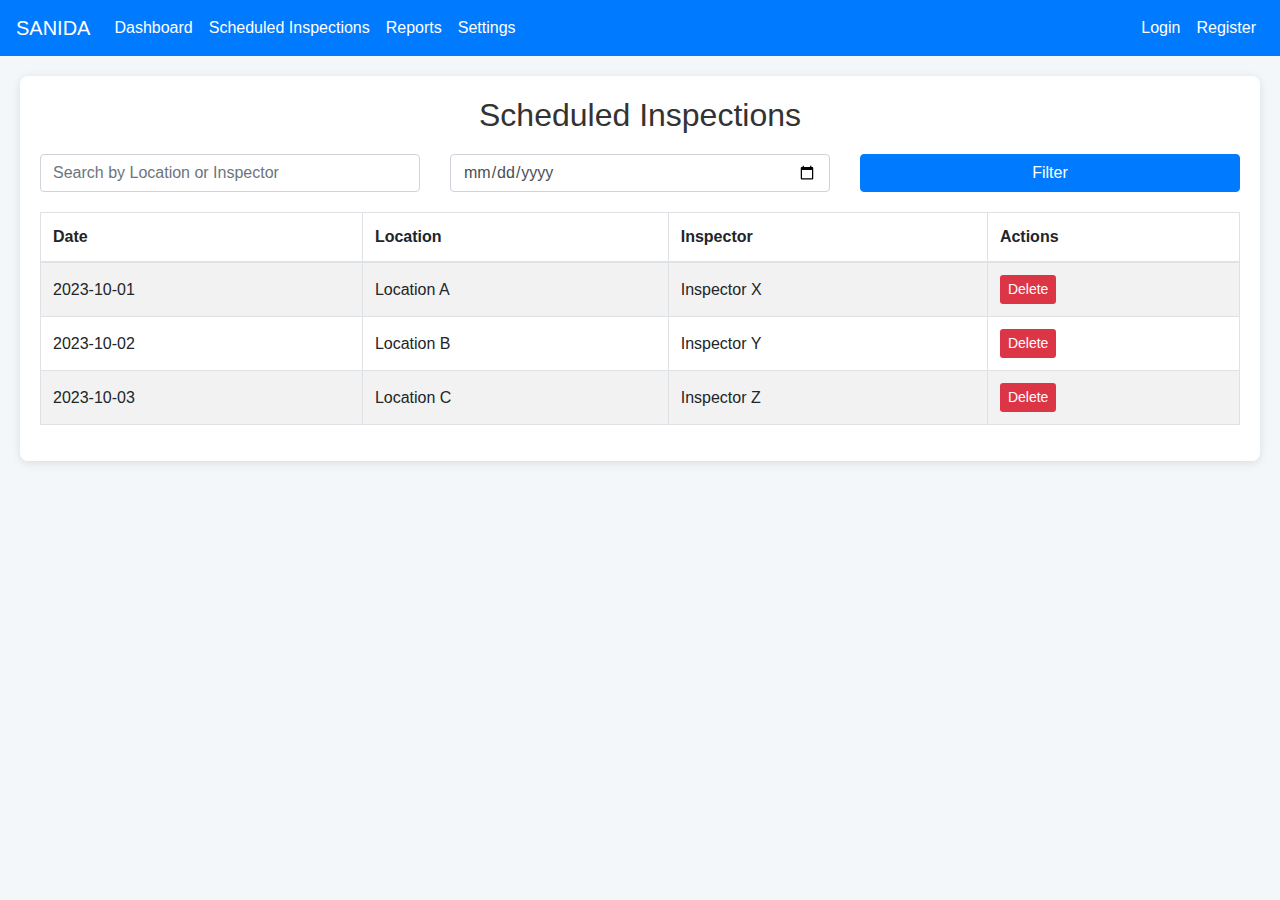
<file: SISS/schedinsp.html>
<!DOCTYPE html>
<html lang="en">
<head>
    <meta charset="UTF-8">
    <meta name="viewport" content="width=device-width, initial-scale=1.0">
    <title>Scheduled Inspections | SANIDA</title>
    <link rel="stylesheet" href="https://stackpath.bootstrapcdn.com/bootstrap/4.5.2/css/bootstrap.min.css">
    <link rel="stylesheet" href="css/stylsched.css">
</head>
<body>

    <!-- Navigation Bar -->
    <nav class="navbar navbar-expand-lg navbar-light">
        <a class="navbar-brand" href="#">SANIDA</a>
        <button class="navbar-toggler" type="button" data-toggle="collapse" data-target="#navbarNav" aria-controls="navbarNav" aria-expanded="false" aria-label="Toggle navigation">
            <span class="navbar-toggler-icon"></span>
        </button>
        <div class="collapse navbar-collapse" id="navbarNav">
            <ul class="navbar-nav mr-auto">
                <li class="nav-item active">
                    <a class="nav-link" href="index.html">Dashboard</a>
                </li>
                <li class="nav-item">
                    <a class="nav-link" href="#">Scheduled Inspections</a>
                </li>
                <li class="nav-item">
                    <a class="nav-link" href="#">Reports</a>
                </li>
                <li class="nav-item">
                    <a class="nav-link" href="#">Settings</a>
                </li>
            </ul>
            <ul class="navbar-nav">
                <li class="nav-item">
                    <a class="nav-link" href="#">Login</a>
                </li>
                <li class="nav-item">
                    <a class="nav-link" href="#">Register</a>
                </li>
            </ul>
        </div>
    </nav>

    <!-- Scheduled Inspections Section -->
    <section class="table-section mb-4">
        <h2 class="text-center">Scheduled Inspections</h2>
        
        <!-- Search and Filter Section -->
        <div class="search-filter">
            <div class="row">
                <div class="col-md-4">
                    <input type="text" id="searchInput" class="form-control" placeholder="Search by Location or Inspector">
                </div>
                <div class="col-md-4">
                    <input type="date" id="filterDate" class="form-control" placeholder="Filter by Date">
                </div>
                <div class="col-md-4">
                    <button id="filterButton" class="btn btn-primary btn-block">Filter</button>
                </div>
            </div>
        </div>

        <div class="table-responsive">
            <table class="table table-striped table-bordered" id="inspectionTable">
                <thead>
                    <tr>
                        <th>Date</th>
                        <th>Location</th>
                        <th>Inspector</th>
                        <th>Actions</th>
                    </tr>
                </thead>
                <tbody>
                    <!-- Scheduled inspections will be populated here -->
                    <tr class="hover-effect">
                        <td>2023-10-01</td>
                        <td>Location A</td>
                        <td>Inspector X</td>
                        <td>
                            <button class="btn btn-danger btn-sm">Delete</button>
                        </td>
                    </tr>
                    <tr class="hover-effect">
                        <td>2023-10-02</td>
                        <td>Location B</td>
                        <td>Inspector Y</td>
                        <td>
                            <button class="btn btn-danger btn-sm">Delete</button>
                        </td>
                    </tr>
                    <tr class="hover-effect">
                        <td>2023-10-03</td>
                        <td>Location C</td>
                        <td>Inspector Z</td>
                        <td>
                            <button class="btn btn-danger btn-sm">Delete</button>
                        </td>
                    </tr>
                    <!-- Add more rows as needed -->
                </tbody>
            </table>
        </div>
    </section>


    <script src="js/searchfilt.js"></script>
    <script src="https://code.jquery.com/jquery-3.5.1.slim.min.js"></script>
    <script src="https://cdn.jsdelivr.net/npm/@popperjs/core@2.9.2/dist/umd/popper.min.js"></script>
    <script src="https://stackpath.bootstrapcdn.com/bootstrap/4.5.2/js/bootstrap.min.js"></script>
</body>
</html>
</file>
<file: SISS/css/stylsched.css>
body {
    background-color: #f4f7fa;
    font-family: 'Arial', sans-serif;
}
.navbar {
    background-color: #007bff;
}
.navbar-brand, .nav-link {
    color: #ffffff !important;
}
.navbar-brand:hover, .nav-link:hover {
    color: #e0e0e0 !important;
}
.table-section {
    margin: 20px;
    background-color: #ffffff;
    border-radius: 8px;
    box-shadow: 0 2px 10px rgba(0, 0, 0, 0.1);
    padding: 20px;
}
h2 {
    color: #333;
    margin-bottom: 20px;
}
.search-filter {
    margin-bottom: 20px;
}
.card {
    margin-bottom: 15px;
    border: 1px solid #007bff;
    border-radius: 8px;
    transition: transform 0.2s;
}
.card:hover {
    transform: scale(1.02);
}
.card-header {
    background-color: #007bff;
    color: #ffffff;
    font-weight: bold;
}
.btn-danger {
    background-color: #dc3545;
    border: none;
}
.btn-danger:hover {
    background-color: #c82333;
}
.table th, .table td {
    vertical-align: middle;
}
.hover-effect:hover {
    background-color: #f8f9fa;
}
</file>
